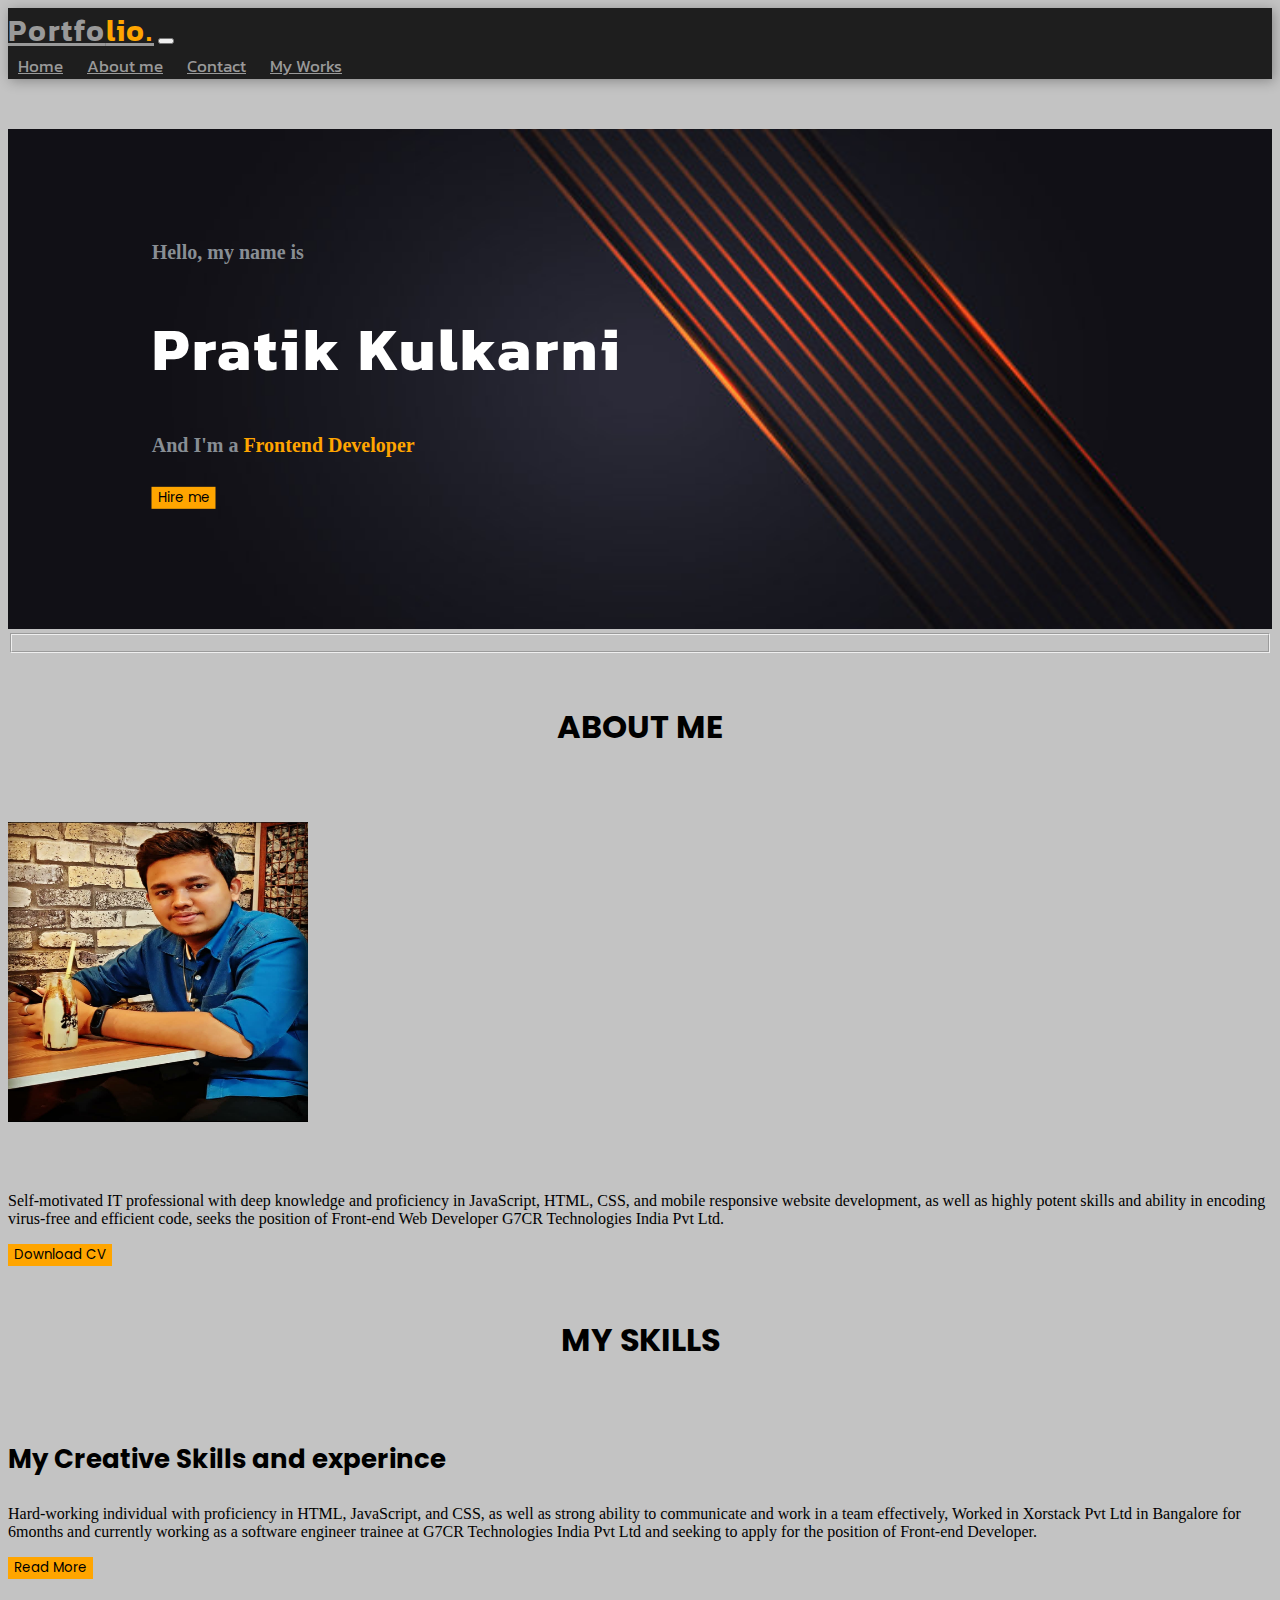
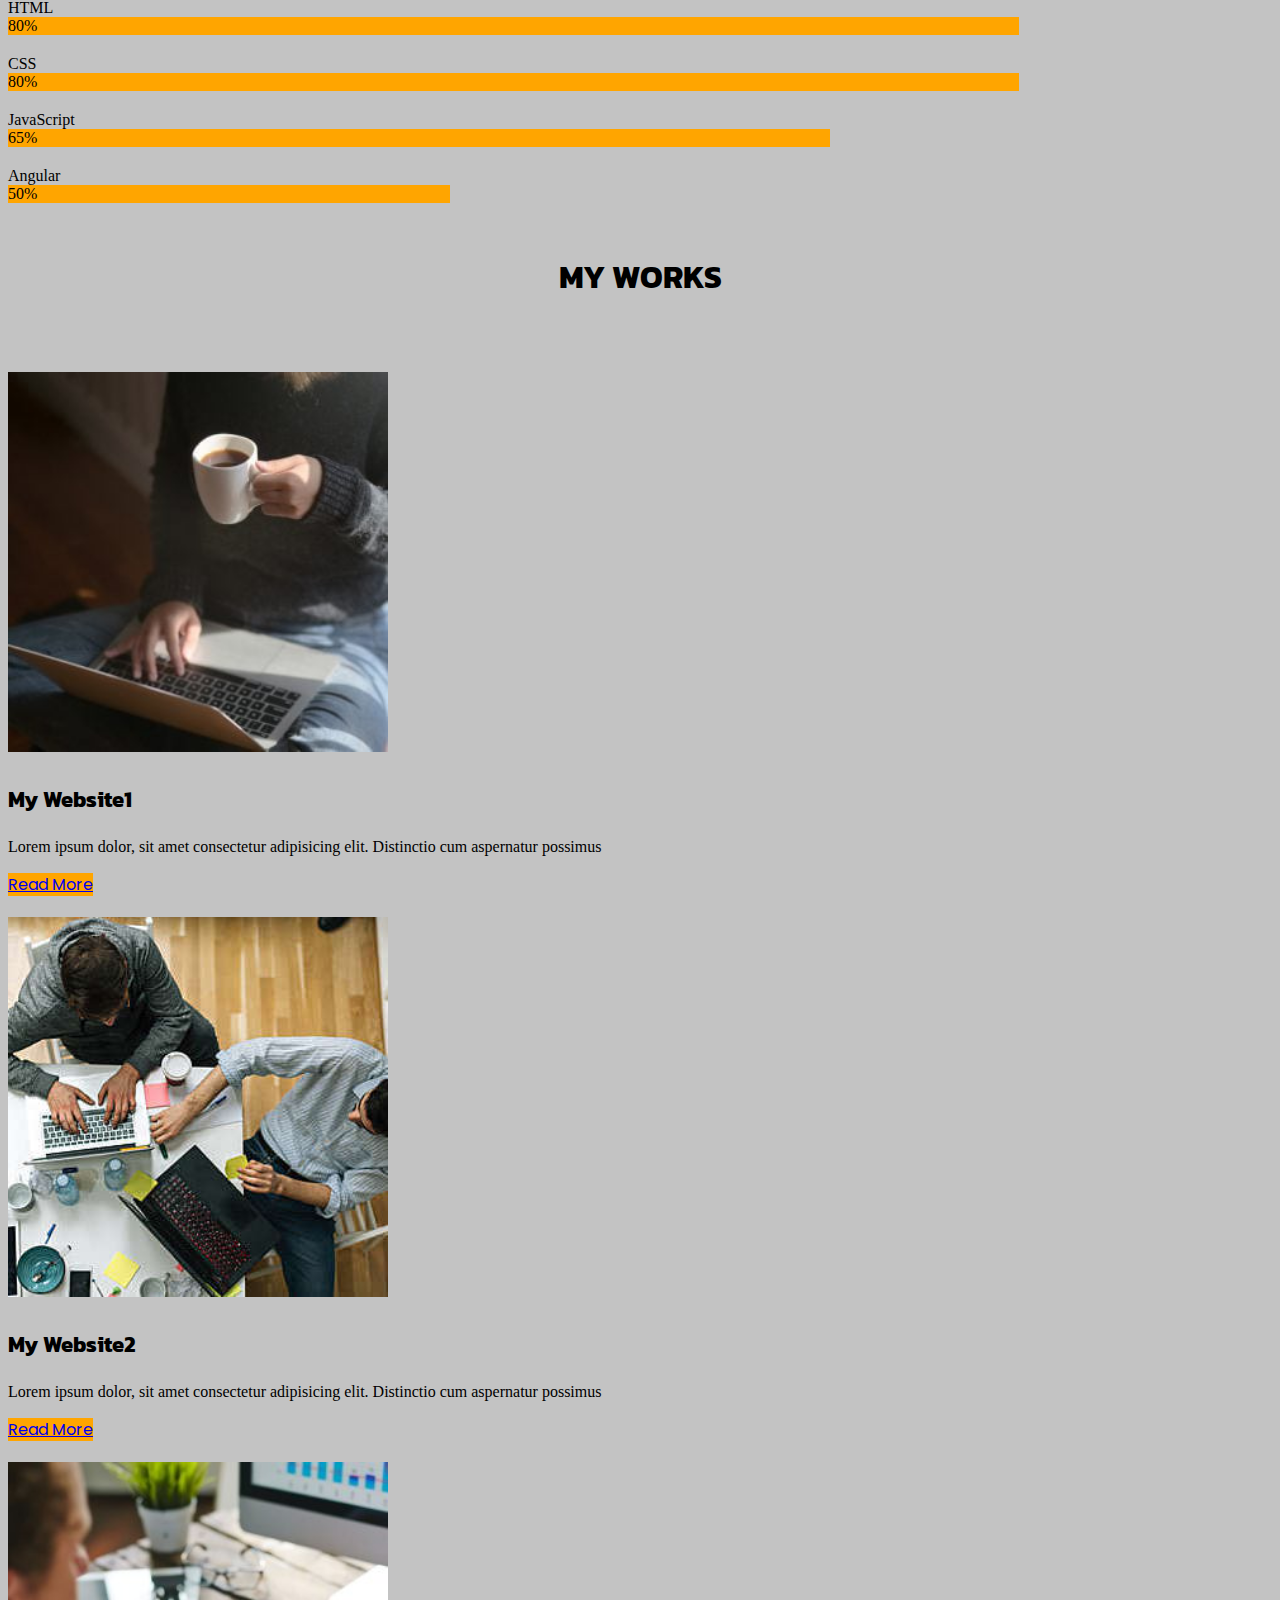
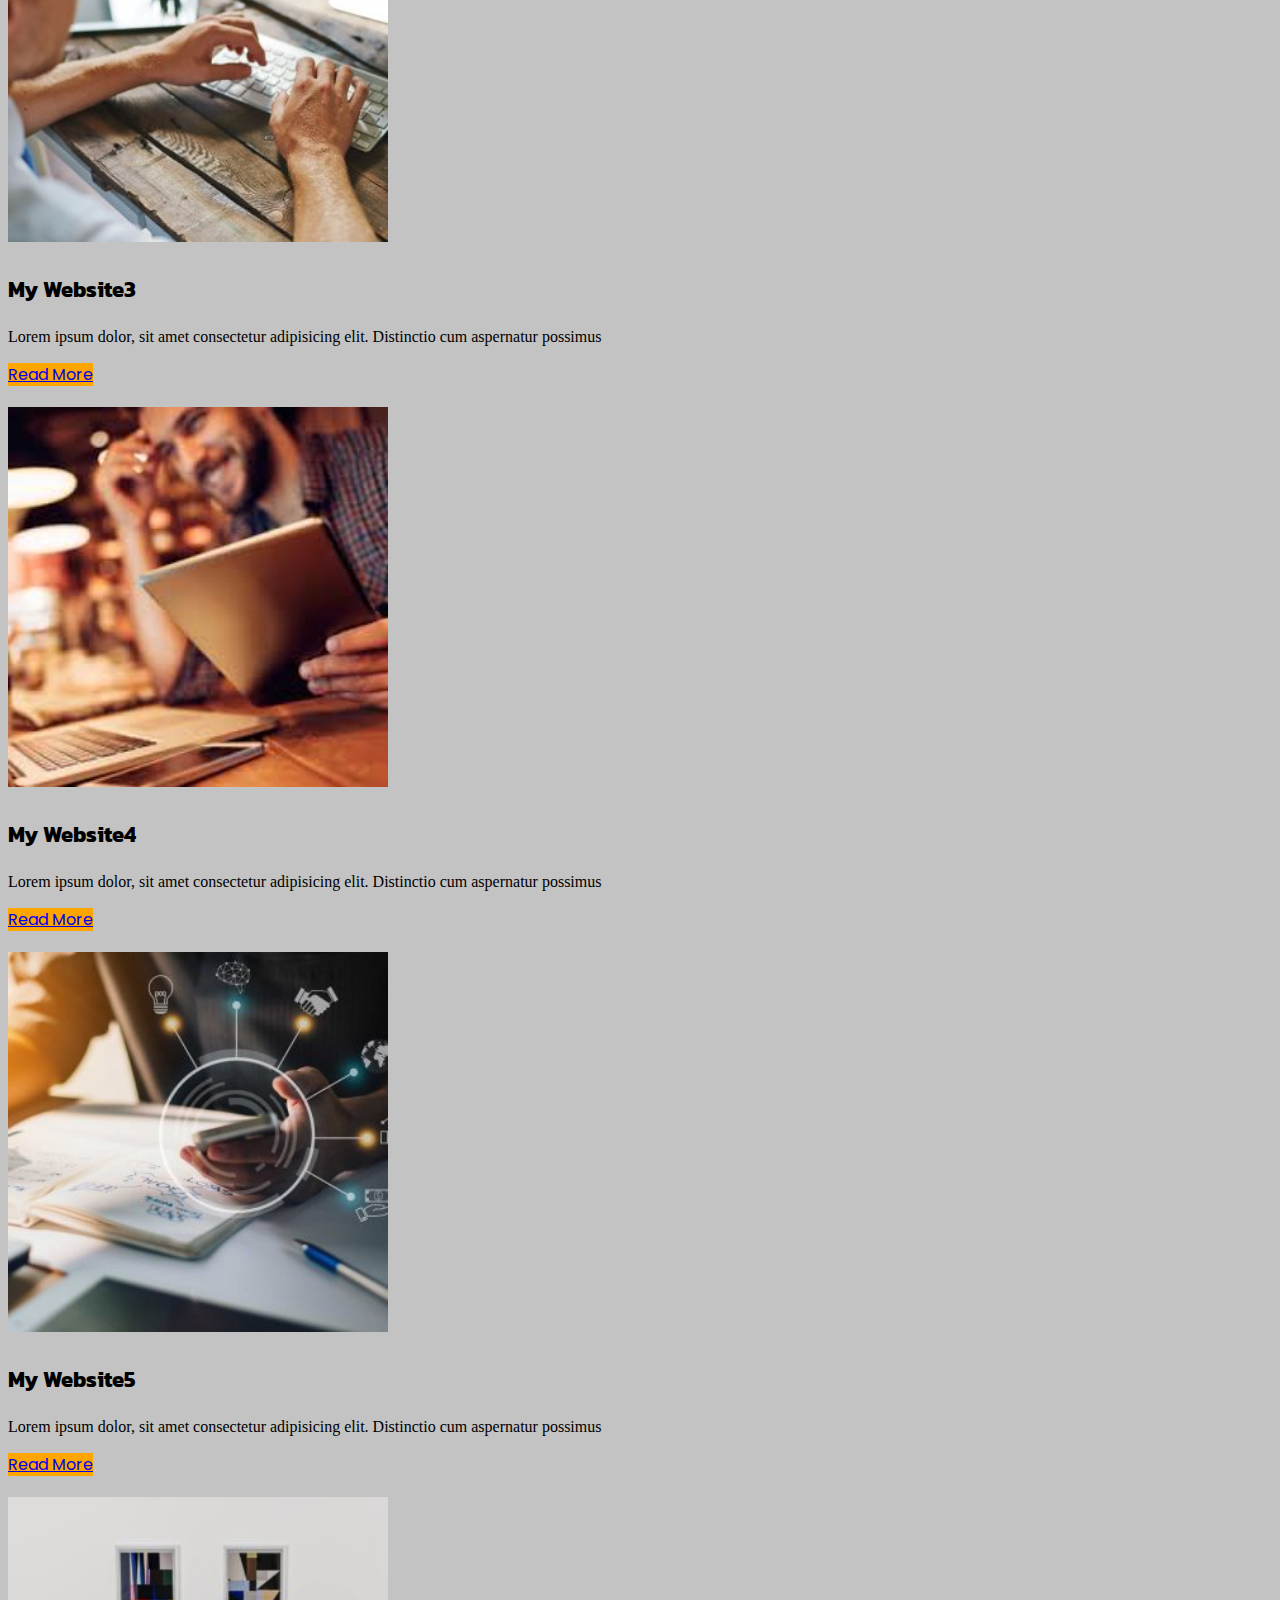
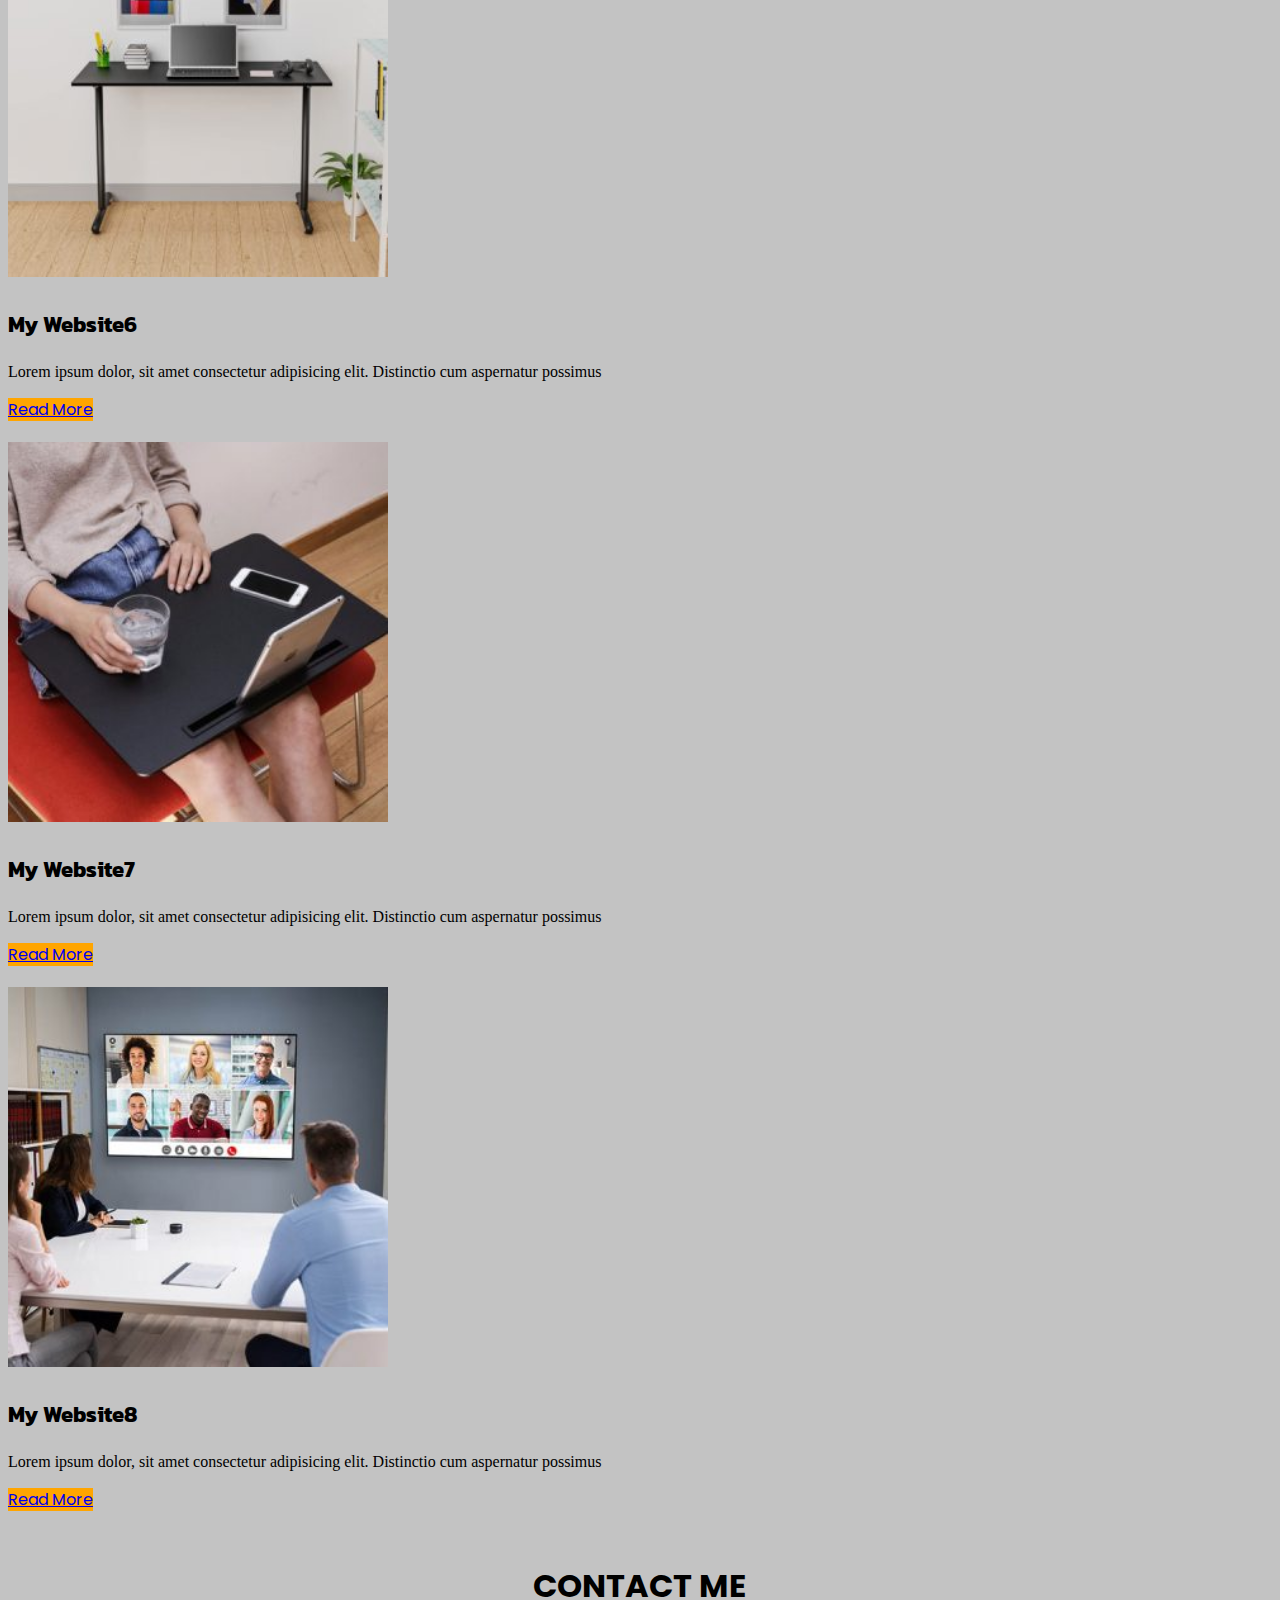
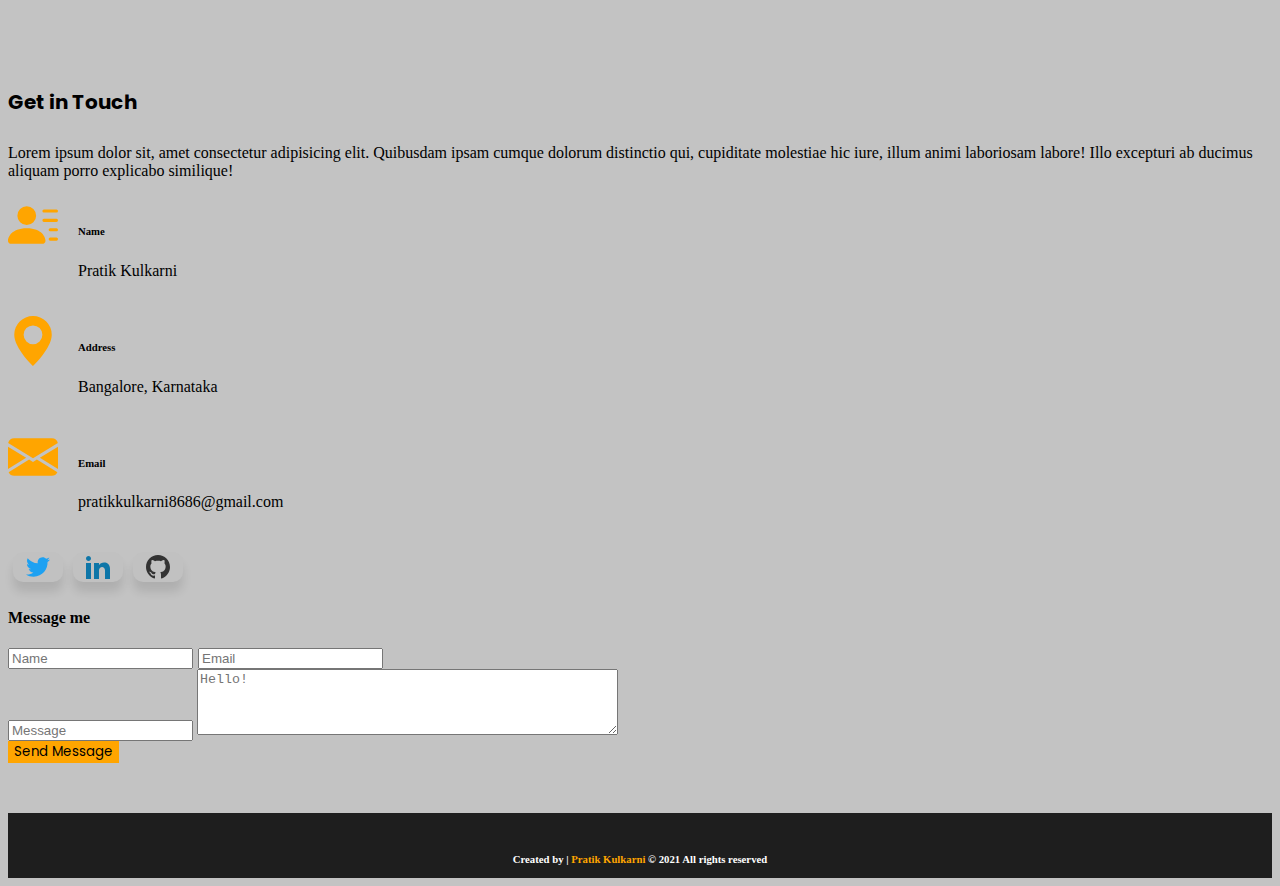
<file: index.html>
<!doctype html>
<html lang="en">
  <head>
    <!-- Required meta tags -->
    <meta charset="utf-8">
    <meta name="viewport" content="width=device-width, initial-scale=1">

    <!-- Bootstrap CSS -->
    <link href="https://cdn.jsdelivr.net/npm/bootstrap@5.0.2/dist/css/bootstrap.min.css" rel="stylesheet" integrity="sha384-EVSTQN3/azprG1Anm3QDgpJLIm9Nao0Yz1ztcQTwFspd3yD65VohhpuuCOmLASjC" crossorigin="anonymous">
    <link rel="stylesheet" type="text/css" href="styles.css">
    <link href="https://fonts.googleapis.com/css2?family=Titillium+Web:ital,wght@1,600&display=swap" rel="stylesheet">
    <link rel="preconnect" href="https://fonts.googleapis.com">
    <link rel="preconnect" href="https://fonts.gstatic.com" crossorigin>
    <link href="https://fonts.googleapis.com/css2?family=Kanit:wght@300&display=swap" rel="stylesheet">
    <link rel="preconnect" href="https://fonts.googleapis.com">
    <link rel="preconnect" href="https://fonts.gstatic.com" crossorigin>
    <link href="https://fonts.googleapis.com/css2?family=Kanit:wght@300&display=swap" rel="stylesheet">
    <link rel="preconnect" href="https://fonts.googleapis.com">
    <link rel="preconnect" href="https://fonts.gstatic.com" crossorigin>
    <link href="https://fonts.googleapis.com/css2?family=Raleway&display=swap" rel="stylesheet">
    <link rel="preconnect" href="https://fonts.googleapis.com">
    <link rel="preconnect" href="https://fonts.gstatic.com" crossorigin>
    <link href="https://fonts.googleapis.com/css2?family=Poppins&display=swap" rel="stylesheet">

    <title>My Portfolio</title>
  </head>
  <body>

    <!--Nav Bar-->
    <nav class="navbar fixed-top navbar-expand-lg navbar-light bg-light">
        <div class="container">
            <a class="navbar-brand" href="index.html">Portfo<span>lio.</span></a>
            <button class="navbar-toggler" type="button" data-bs-toggle="collapse" data-bs-target="#navbarNavAltMarkup" aria-controls="navbarNavAltMarkup" aria-expanded="false" aria-label="Toggle navigation">
                <span class="navbar-toggler-icon"></span>
            </button>
            <div class="collapse navbar-collapse" id="navbarNavAltMarkup">
                <div class="navbar-nav">
                    <a class="nav-link active" aria-current="page" href="#">Home</a>
                    <a class="nav-link" href="about.html">About me</a>
                    <a class="nav-link" href="contact.html">Contact</a>
                    <a class="nav-link" href="myworks.html">My Works</a>
                </div>
            </div>
        </div>
    </nav>
    <!--Nav Bar-->


    <!--Banner-->
    <div class="img-banner">
        <div class="banner">
            <img class="img-fluid" style="width: 100%; height: 500px;" src="images/banner.jpg" alt="banner">
            <fieldset>
                <div class="info">
                    <p>Hello, my name is</p>
                    <h1>Pratik Kulkarni</h1>
                    <p>And I'm a <span>Frontend Developer</span></p>
                    <div class="hire"><input class="btn btn-primary"type="button" value="Hire me"></div>
                </div>
            </fieldset>
        </div>
    </div>
    <!--Banner-->


    <!--About me-->

    <div class="container about-me">
        <h1 class="about">ABOUT ME</h1>
        <div class="row justify-content-center">
            <div class="col-lg-3 md-2 sm-12 abt-img">
                <img class="img-fluid" src="images/about.jpg" alt="">
            </div>
            <div class="col-lg-6 md-5 sm-12 align-items-center para">
                <p>
                    Self-motivated IT professional with deep knowledge and proficiency in JavaScript, HTML, CSS, and mobile responsive website development, as well as highly potent skills and ability in encoding virus-free and efficient code, seeks the position of Front-end Web Developer G7CR Technologies India Pvt Ltd.
                </p>
                <div class="download"><input class="btn btn-primary"type="button" value="Download CV"></div>
            </div>
        </div>
    </div>

    <!--About me-->


    <!--My Skills-->
    <div class="container about-me">
        <h1 class="about">MY SKILLS</h1>
        <div class="row justify-content-center">
            <div class="col-lg-6 md-6 sm-12 skills">
                <h3>My Creative Skills and experince</h3>
                <p>
                    Hard-working individual with proficiency in HTML, JavaScript, and CSS, as well as strong ability to communicate and work in a team effectively, Worked in Xorstack Pvt Ltd in Bangalore for 6months and currently working as a software engineer trainee at G7CR Technologies India Pvt Ltd and seeking to apply for the position of  Front-end Developer.
                </p>
                <div class="download"><input class="btn btn-primary"type="button" value="Read More"></div>
            </div>
            <div class="col-lg-6 md-6 sm-12 align-items-center power-bar">
                <p>HTML</p>
                <div class="progress">
                    <div class="progress-bar" role="progressbar" style="width: 80%" aria-valuenow="35" aria-valuemin="0" aria-valuemax="100">80%</div>
                </div>
                <p>CSS</p>
                <div class="progress">
                    <div class="progress-bar" role="progressbar" style="width: 80%" aria-valuenow="35" aria-valuemin="0" aria-valuemax="100">80%</div>
                </div>
                <p>JavaScript</p>
                <div class="progress">
                    <div class="progress-bar" role="progressbar" style="width: 65%" aria-valuenow="35" aria-valuemin="0" aria-valuemax="100">65%</div>
                </div>
                <p>Angular</p>
                <div class="progress">
                    <div class="progress-bar" role="progressbar" style="width: 35%" aria-valuenow="35" aria-valuemin="0" aria-valuemax="100">50%</div>
                </div>
            </div>
        </div>
    </div>
    <!--My Skills-->

    <!--My Works-->
    <section class="home-body-content">
        <div class="container">
            <div class="row">
                <div class="work-head"><h1>MY WORKS</h1></div>
                <div class="col-lg-3 col-md-3 my-works">
                    <div class="card">
                        <div class="card-body">
                            <img src="images/work1.jpg" class="img-fluid" alt="">
                            <h3 class="card-title">My Website1</h3>
                            <p class="card-text">Lorem ipsum dolor, sit amet consectetur adipisicing elit. Distinctio cum aspernatur possimus</p>
                            <a href="#" class="btn btn-primary">Read More</a>
                        </div>
                    </div>
                </div>
                <div class="col-lg-3 col-md-3 my-works">
                    <div class="card">
                        <div class="card-body">
                            <img src="images/work2.jpg" class="img-fluid" alt="">
                            <h3 class="card-title">My Website2</h3>
                            <p class="card-text">Lorem ipsum dolor, sit amet consectetur adipisicing elit. Distinctio cum aspernatur possimus</p>
                            <a href="#" class="btn btn-primary">Read More</a>
                        </div>
                    </div>
                </div>
                <div class="col-lg-3 col-md-3 my-works">
                    <div class="card">
                        <div class="card-body">
                            <img src="images/work3.jpg" class="img-fluid" alt="">
                            <h3 class="card-title">My Website3</h3>
                            <p class="card-text">Lorem ipsum dolor, sit amet consectetur adipisicing elit. Distinctio cum aspernatur possimus</p>
                            <a href="#" class="btn btn-primary">Read More</a>
                        </div>
                    </div>
                </div>
                <div class="col-lg-3 col-md-3 my-works">
                    <div class="card">
                        <div class="card-body">
                            <img src="images/work4.jpg" class="img-fluid" alt="">
                            <h3 class="card-title">My Website4</h3>
                            <p class="card-text">Lorem ipsum dolor, sit amet consectetur adipisicing elit. Distinctio cum aspernatur possimus</p>
                            <a href="#" class="btn btn-primary">Read More</a>
                        </div>
                    </div>
                </div>
                <div class="col-lg-3 col-md-3 my-works">
                    <div class="card">
                        <div class="card-body">
                            <img src="images/work5.jpg" class="img-fluid" alt="">
                            <h3 class="card-title">My Website5</h3>
                            <p class="card-text">Lorem ipsum dolor, sit amet consectetur adipisicing elit. Distinctio cum aspernatur possimus</p>
                            <a href="#" class="btn btn-primary">Read More</a>
                        </div>
                    </div>
                </div>
                <div class="col-lg-3 col-md-3 my-works">
                    <div class="card">
                        <div class="card-body">
                            <img src="images/work6.jpg" class="img-fluid" alt="">
                            <h3 class="card-title">My Website6</h3>
                            <p class="card-text">Lorem ipsum dolor, sit amet consectetur adipisicing elit. Distinctio cum aspernatur possimus</p>
                            <a href="#" class="btn btn-primary">Read More</a>
                        </div>
                    </div>
                </div>
                <div class="col-lg-3 col-md-3 my-works">
                    <div class="card">
                        <div class="card-body">
                            <img src="images/work7.jpg" class="img-fluid" alt="">
                            <h3 class="card-title">My Website7</h3>
                            <p class="card-text">Lorem ipsum dolor, sit amet consectetur adipisicing elit. Distinctio cum aspernatur possimus</p>
                            <a href="#" class="btn btn-primary">Read More</a>
                        </div>
                    </div>
                </div>
                <div class="col-lg-3 col-md-3 my-works">
                    <div class="card">
                        <div class="card-body">
                            <img src="images/work9.jpg" class="img-fluid" alt="">
                            <h3 class="card-title">My Website8</h3>
                            <p class="card-text">Lorem ipsum dolor, sit amet consectetur adipisicing elit. Distinctio cum aspernatur possimus</p>
                            <a href="#" class="btn btn-primary">Read More</a>
                        </div>
                    </div>
                </div>
            </div>
        </div>
    </section>
    <!--My Works-->

    <!--Contact me-->
    <div class="container about-me">
        <h1 class="about">CONTACT ME</h1>
        <div class="row justify-content-center">
            <div class="col-lg-6 md-6 sm-12 contact-me">
                <h4 class="contact-header">Get in Touch</h4>
                <p>
                    Lorem ipsum dolor sit, amet consectetur adipisicing elit. Quibusdam ipsam cumque dolorum distinctio qui, cupiditate molestiae hic iure, 
                    illum animi laboriosam labore! Illo excepturi ab ducimus aliquam porro explicabo similique!
                </p>
                <div class="cont">
                    <svg xmlns="http://www.w3.org/2000/svg" width="50" height="50" fill="currentColor" class="bi bi-person-lines-fill" viewBox="0 0 16 16">
                        <path d="M6 8a3 3 0 1 0 0-6 3 3 0 0 0 0 6zm-5 6s-1 0-1-1 1-4 6-4 6 3 6 4-1 1-1 1H1zM11 3.5a.5.5 0 0 1 .5-.5h4a.5.5 0 0 1 0 1h-4a.5.5 0 0 1-.5-.5zm.5 2.5a.5.5 0 0 0 0 1h4a.5.5 0 0 0 0-1h-4zm2 3a.5.5 0 0 0 0 1h2a.5.5 0 0 0 0-1h-2zm0 3a.5.5 0 0 0 0 1h2a.5.5 0 0 0 0-1h-2z"/>
                    </svg>
                    <div class="name">
                        <h6>Name</h6>
                        <p>Pratik Kulkarni</p>
                    </div>
                </div>
                <div class="cont">
                    <svg xmlns="http://www.w3.org/2000/svg" width="50" height="50" fill="currentColor" class="bi bi-geo-alt-fill" viewBox="0 0 16 16">
                        <path d="M8 16s6-5.686 6-10A6 6 0 0 0 2 6c0 4.314 6 10 6 10zm0-7a3 3 0 1 1 0-6 3 3 0 0 1 0 6z"/>
                    </svg>
                    <div class="name">
                        <h6>Address</h6>
                        <p>Bangalore, Karnataka</p>
                    </div>
                </div>
                <div class="cont">
                    <svg xmlns="http://www.w3.org/2000/svg" width="50" height="50" fill="currentColor" class="bi bi-envelope-fill" viewBox="0 0 16 16">
                        <path d="M.05 3.555A2 2 0 0 1 2 2h12a2 2 0 0 1 1.95 1.555L8 8.414.05 3.555zM0 4.697v7.104l5.803-3.558L0 4.697zM6.761 8.83l-6.57 4.027A2 2 0 0 0 2 14h12a2 2 0 0 0 1.808-1.144l-6.57-4.027L8 9.586l-1.239-.757zm3.436-.586L16 11.801V4.697l-5.803 3.546z"/>
                    </svg>
                    <div class="name">
                        <h6>Email</h6>
                        <a href="mailto:pratikkulkarni8686@gmail.com"><p>pratikkulkarni8686@gmail.com</p></a>
                    </div>
                </div>
                    <div class='social-links'>
                        <a href="https://twitter.com/?logout=1628583986901" target="_blank" rel="noopener noreferrer">
                            <div class='social-btn flex-center' id="twitter">
                                    <svg xmlns="http://www.w3.org/2000/svg" width="24" height="24" viewBox="0 0 24 24"><path d="M24 4.557c-.883.392-1.832.656-2.828.775 1.017-.609 1.798-1.574 2.165-2.724-.951.564-2.005.974-3.127 1.195-.897-.957-2.178-1.555-3.594-1.555-3.179 0-5.515 2.966-4.797 6.045-4.091-.205-7.719-2.165-10.148-5.144-1.29 2.213-.669 5.108 1.523 6.574-.806-.026-1.566-.247-2.229-.616-.054 2.281 1.581 4.415 3.949 4.89-.693.188-1.452.232-2.224.084.626 1.956 2.444 3.379 4.6 3.419-2.07 1.623-4.678 2.348-7.29 2.04 2.179 1.397 4.768 2.212 7.548 2.212 9.142 0 14.307-7.721 13.995-14.646.962-.695 1.797-1.562 2.457-2.549z"/></svg>
                                <span>@pratik8686</span>
                            </div>
                        </a>

                        <a href="https://www.linkedin.com/login" target="_blank" rel="noopener noreferrer">
                            <div class='social-btn flex-center' id="linkedin">
                                <svg xmlns="http://www.w3.org/2000/svg" width="24" height="24" viewBox="0 0 24 24"><path d="M4.98 3.5c0 1.381-1.11 2.5-2.48 2.5s-2.48-1.119-2.48-2.5c0-1.38 1.11-2.5 2.48-2.5s2.48 1.12 2.48 2.5zm.02 4.5h-5v16h5v-16zm7.982 0h-4.968v16h4.969v-8.399c0-4.67 6.029-5.052 6.029 0v8.399h4.988v-10.131c0-7.88-8.922-7.593-11.018-3.714v-2.155z"/></svg><span>in/pratik</span>
                            </div>
                        </a>

                        <a href="https://github.com/" target="_blank" rel="noopener noreferrer">
                            <div class='social-btn flex-center' id="github">
                                <svg xmlns="http://www.w3.org/2000/svg" width="24" height="24" viewBox="0 0 24 24"><path d="M12 0c-6.626 0-12 5.373-12 12 0 5.302 3.438 9.8 8.207 11.387.599.111.793-.261.793-.577v-2.234c-3.338.726-4.033-1.416-4.033-1.416-.546-1.387-1.333-1.756-1.333-1.756-1.089-.745.083-.729.083-.729 1.205.084 1.839 1.237 1.839 1.237 1.07 1.834 2.807 1.304 3.492.997.107-.775.418-1.305.762-1.604-2.665-.305-5.467-1.334-5.467-5.931 0-1.311.469-2.381 1.236-3.221-.124-.303-.535-1.524.117-3.176 0 0 1.008-.322 3.301 1.23.957-.266 1.983-.399 3.003-.404 1.02.005 2.047.138 3.006.404 2.291-1.552 3.297-1.23 3.297-1.23.653 1.653.242 2.874.118 3.176.77.84 1.235 1.911 1.235 3.221 0 4.609-2.807 5.624-5.479 5.921.43.372.823 1.102.823 2.222v3.293c0 .319.192.694.801.576 4.765-1.589 8.199-6.086 8.199-11.386 0-6.627-5.373-12-12-12z"/></svg><span>pratik8686</span>
                            </div>
                        </a>
                    </div>
            </div>
            <div class="col-lg-6 md-6 sm-12 align-items-center">
                <div class="get-in">
                    <h4>Message me</h4>
                </div>
                <div class="mb-3 ml-3 name-email">
                    <input class="form-control" type="text" placeholder="Name">
                    <input class="form-control ml" type="text" placeholder="Email">
                </div>
                <input class="form-control mb-3" type="text" placeholder="Message">
                <textarea class="form-control mb-3" rows="4" cols="50" placeholder="Hello!"></textarea>
                <div class="download"><input class="btn btn-primary btn-block"type="button" value="Send Message"></div>
            </div>
        </div>
    </div>
    <!--Contact me-->


    <!--Footer-->
    <div class="container-fluid foot">
        <div class="col-lg-12 md-12 sm-12 justify-content-center">
            <div class="copyright">
                <h6>Created by | <span>Pratik Kulkarni</span> &copy 2021 All rights reserved</h6>
            </div>
        </div>
    </div>
    <!--Footer-->
    

    <script src="https://cdn.jsdelivr.net/npm/bootstrap@5.0.2/dist/js/bootstrap.bundle.min.js" integrity="sha384-MrcW6ZMFYlzcLA8Nl+NtUVF0sA7MsXsP1UyJoMp4YLEuNSfAP+JcXn/tWtIaxVXM" crossorigin="anonymous"></script>
  </body>
</html>
</file>
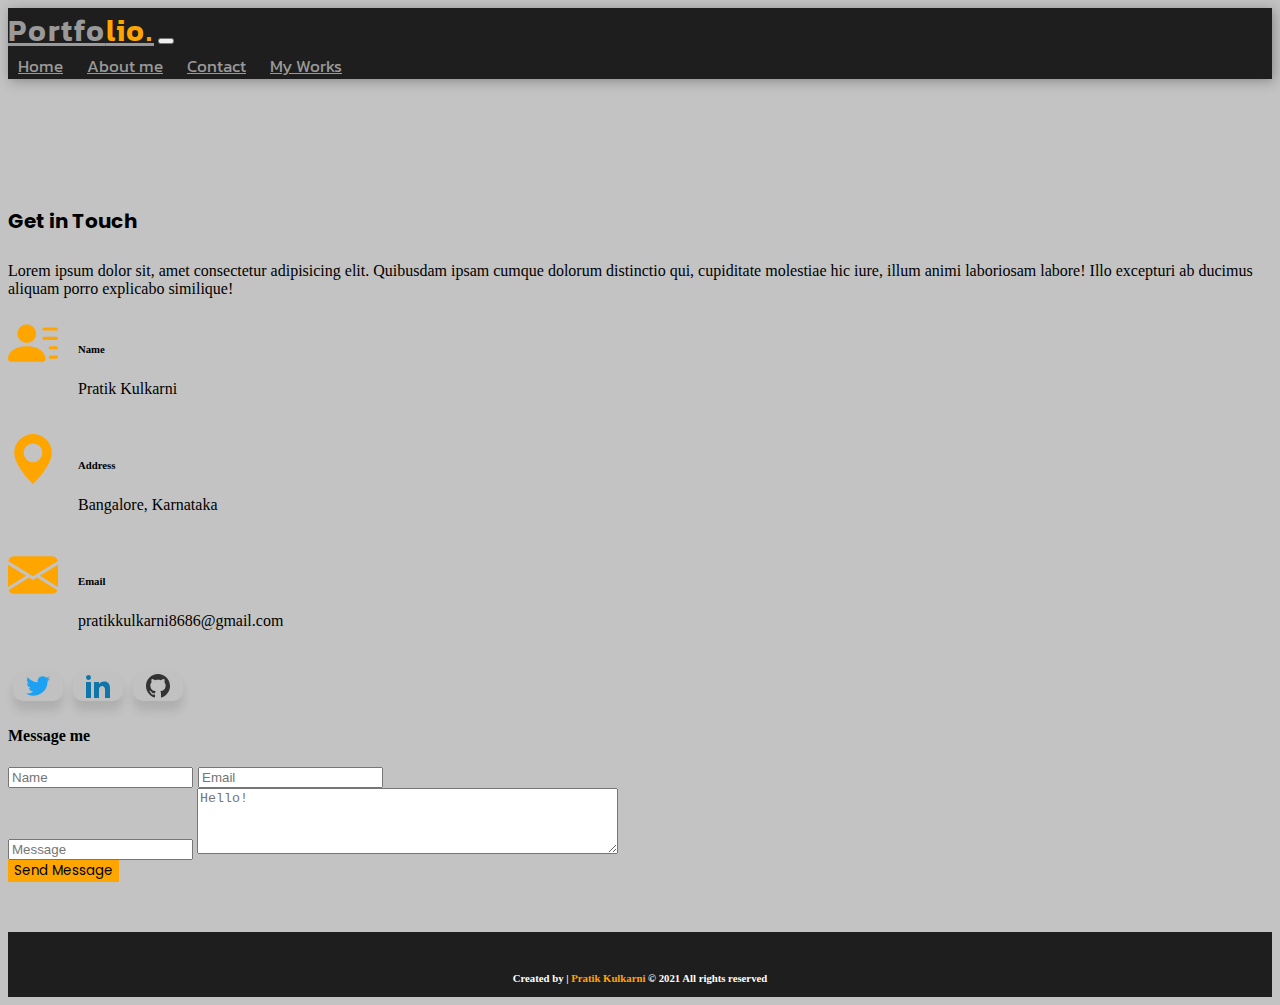
<file: contact.html>
<!doctype html>
<html lang="en">
  <head>
    <!-- Required meta tags -->
    <meta charset="utf-8">
    <meta name="viewport" content="width=device-width, initial-scale=1">

    <!-- Bootstrap CSS -->
    <link href="https://cdn.jsdelivr.net/npm/bootstrap@5.0.2/dist/css/bootstrap.min.css" rel="stylesheet" integrity="sha384-EVSTQN3/azprG1Anm3QDgpJLIm9Nao0Yz1ztcQTwFspd3yD65VohhpuuCOmLASjC" crossorigin="anonymous">
    <link rel="stylesheet" type="text/css" href="styles.css">
    <link href="https://fonts.googleapis.com/css2?family=Titillium+Web:ital,wght@1,600&display=swap" rel="stylesheet">
    <link rel="preconnect" href="https://fonts.googleapis.com">
    <link rel="preconnect" href="https://fonts.gstatic.com" crossorigin>
    <link href="https://fonts.googleapis.com/css2?family=Kanit:wght@300&display=swap" rel="stylesheet">
    <link rel="preconnect" href="https://fonts.googleapis.com">
    <link rel="preconnect" href="https://fonts.gstatic.com" crossorigin>
    <link href="https://fonts.googleapis.com/css2?family=Kanit:wght@300&display=swap" rel="stylesheet">
    <link rel="preconnect" href="https://fonts.googleapis.com">
    <link rel="preconnect" href="https://fonts.gstatic.com" crossorigin>
    <link href="https://fonts.googleapis.com/css2?family=Raleway&display=swap" rel="stylesheet">
    <link rel="preconnect" href="https://fonts.googleapis.com">
    <link rel="preconnect" href="https://fonts.gstatic.com" crossorigin>
    <link href="https://fonts.googleapis.com/css2?family=Poppins&display=swap" rel="stylesheet">

    <title>Hello, world!</title>
    <style>
        body{
            background-color: #c3c3c3;
        }
        .abt-img{
            width: 400px;
            margin: auto;
            padding-top: 100px;
        }
        .para p{
            color: #4b4b4b;
        }

        .about-me{
            padding-top: 50px;
        }
    </style>
  </head>
  <body>
    <!--Nav Bar-->
    <nav class="navbar fixed-top navbar-expand-lg navbar-light bg-light">
        <div class="container">
            <a class="navbar-brand" href="index.html">Portfo<span>lio.</span></a>
            <button class="navbar-toggler" type="button" data-bs-toggle="collapse" data-bs-target="#navbarNavAltMarkup" aria-controls="navbarNavAltMarkup" aria-expanded="false" aria-label="Toggle navigation">
                <span class="navbar-toggler-icon"></span>
            </button>
            <div class="collapse navbar-collapse" id="navbarNavAltMarkup">
                <div class="navbar-nav">
                    <a class="nav-link active" aria-current="page" href="index.html">Home</a>
                    <a class="nav-link" href="about.html">About me</a>
                    <a class="nav-link" href="#">Contact</a>
                    <a class="nav-link" href="myworks.html">My Works</a>
                    <!-- <div class='social-links'>
                        <a href="https://twitter.com/?logout=1628583986901" target="_blank" rel="noopener noreferrer">
                            <div class='social-btn flex-center' id="twitter">
                                    <svg xmlns="http://www.w3.org/2000/svg" width="24" height="24" viewBox="0 0 24 24"><path d="M24 4.557c-.883.392-1.832.656-2.828.775 1.017-.609 1.798-1.574 2.165-2.724-.951.564-2.005.974-3.127 1.195-.897-.957-2.178-1.555-3.594-1.555-3.179 0-5.515 2.966-4.797 6.045-4.091-.205-7.719-2.165-10.148-5.144-1.29 2.213-.669 5.108 1.523 6.574-.806-.026-1.566-.247-2.229-.616-.054 2.281 1.581 4.415 3.949 4.89-.693.188-1.452.232-2.224.084.626 1.956 2.444 3.379 4.6 3.419-2.07 1.623-4.678 2.348-7.29 2.04 2.179 1.397 4.768 2.212 7.548 2.212 9.142 0 14.307-7.721 13.995-14.646.962-.695 1.797-1.562 2.457-2.549z"/></svg>
                                <span>@pratik8686</span>
                            </div>
                        </a>

                        <a href="https://www.linkedin.com/login" target="_blank" rel="noopener noreferrer">
                            <div class='social-btn flex-center' id="linkedin">
                                <svg xmlns="http://www.w3.org/2000/svg" width="24" height="24" viewBox="0 0 24 24"><path d="M4.98 3.5c0 1.381-1.11 2.5-2.48 2.5s-2.48-1.119-2.48-2.5c0-1.38 1.11-2.5 2.48-2.5s2.48 1.12 2.48 2.5zm.02 4.5h-5v16h5v-16zm7.982 0h-4.968v16h4.969v-8.399c0-4.67 6.029-5.052 6.029 0v8.399h4.988v-10.131c0-7.88-8.922-7.593-11.018-3.714v-2.155z"/></svg><span>in/pratik</span>
                            </div>
                        </a>

                        <a href="https://github.com/" target="_blank" rel="noopener noreferrer">
                            <div class='social-btn flex-center' id="github">
                                <svg xmlns="http://www.w3.org/2000/svg" width="24" height="24" viewBox="0 0 24 24"><path d="M12 0c-6.626 0-12 5.373-12 12 0 5.302 3.438 9.8 8.207 11.387.599.111.793-.261.793-.577v-2.234c-3.338.726-4.033-1.416-4.033-1.416-.546-1.387-1.333-1.756-1.333-1.756-1.089-.745.083-.729.083-.729 1.205.084 1.839 1.237 1.839 1.237 1.07 1.834 2.807 1.304 3.492.997.107-.775.418-1.305.762-1.604-2.665-.305-5.467-1.334-5.467-5.931 0-1.311.469-2.381 1.236-3.221-.124-.303-.535-1.524.117-3.176 0 0 1.008-.322 3.301 1.23.957-.266 1.983-.399 3.003-.404 1.02.005 2.047.138 3.006.404 2.291-1.552 3.297-1.23 3.297-1.23.653 1.653.242 2.874.118 3.176.77.84 1.235 1.911 1.235 3.221 0 4.609-2.807 5.624-5.479 5.921.43.372.823 1.102.823 2.222v3.293c0 .319.192.694.801.576 4.765-1.589 8.199-6.086 8.199-11.386 0-6.627-5.373-12-12-12z"/></svg><span>pratik8686</span>
                            </div>
                        </a>

                    </div> -->
                </div>
            </div>
        </div>
    </nav>
    <!--Nav Bar-->


    <!--Contact me-->
    <div class="container about-me">
        <div class="row justify-content-center">
            <div class="col-lg-6 md-6 sm-12 contact-me">
                <h4 class="contact-header">Get in Touch</h4>
                <p>
                    Lorem ipsum dolor sit, amet consectetur adipisicing elit. Quibusdam ipsam cumque dolorum distinctio qui, cupiditate molestiae hic iure, 
                    illum animi laboriosam labore! Illo excepturi ab ducimus aliquam porro explicabo similique!
                </p>
                <div class="cont">
                    <svg xmlns="http://www.w3.org/2000/svg" width="50" height="50" fill="currentColor" class="bi bi-person-lines-fill" viewBox="0 0 16 16">
                        <path d="M6 8a3 3 0 1 0 0-6 3 3 0 0 0 0 6zm-5 6s-1 0-1-1 1-4 6-4 6 3 6 4-1 1-1 1H1zM11 3.5a.5.5 0 0 1 .5-.5h4a.5.5 0 0 1 0 1h-4a.5.5 0 0 1-.5-.5zm.5 2.5a.5.5 0 0 0 0 1h4a.5.5 0 0 0 0-1h-4zm2 3a.5.5 0 0 0 0 1h2a.5.5 0 0 0 0-1h-2zm0 3a.5.5 0 0 0 0 1h2a.5.5 0 0 0 0-1h-2z"/>
                    </svg>
                    <div class="name">
                        <h6>Name</h6>
                        <p>Pratik Kulkarni</p>
                    </div>
                </div>
                <div class="cont">
                    <svg xmlns="http://www.w3.org/2000/svg" width="50" height="50" fill="currentColor" class="bi bi-geo-alt-fill" viewBox="0 0 16 16">
                        <path d="M8 16s6-5.686 6-10A6 6 0 0 0 2 6c0 4.314 6 10 6 10zm0-7a3 3 0 1 1 0-6 3 3 0 0 1 0 6z"/>
                    </svg>
                    <div class="name">
                        <h6>Address</h6>
                        <p>Bangalore, Karnataka</p>
                    </div>
                </div>
                <div class="cont">
                    <svg xmlns="http://www.w3.org/2000/svg" width="50" height="50" fill="currentColor" class="bi bi-envelope-fill" viewBox="0 0 16 16">
                        <path d="M.05 3.555A2 2 0 0 1 2 2h12a2 2 0 0 1 1.95 1.555L8 8.414.05 3.555zM0 4.697v7.104l5.803-3.558L0 4.697zM6.761 8.83l-6.57 4.027A2 2 0 0 0 2 14h12a2 2 0 0 0 1.808-1.144l-6.57-4.027L8 9.586l-1.239-.757zm3.436-.586L16 11.801V4.697l-5.803 3.546z"/>
                    </svg>
                    <div class="name">
                        <h6>Email</h6>
                        <a href="mailto:pratikkulkarni8686@gmail.com"><p>pratikkulkarni8686@gmail.com</p></a>
                    </div>
                </div>
                    <div class='social-links'>
                        <a href="https://twitter.com/?logout=1628583986901" target="_blank" rel="noopener noreferrer">
                            <div class='social-btn flex-center' id="twitter">
                                    <svg xmlns="http://www.w3.org/2000/svg" width="24" height="24" viewBox="0 0 24 24"><path d="M24 4.557c-.883.392-1.832.656-2.828.775 1.017-.609 1.798-1.574 2.165-2.724-.951.564-2.005.974-3.127 1.195-.897-.957-2.178-1.555-3.594-1.555-3.179 0-5.515 2.966-4.797 6.045-4.091-.205-7.719-2.165-10.148-5.144-1.29 2.213-.669 5.108 1.523 6.574-.806-.026-1.566-.247-2.229-.616-.054 2.281 1.581 4.415 3.949 4.89-.693.188-1.452.232-2.224.084.626 1.956 2.444 3.379 4.6 3.419-2.07 1.623-4.678 2.348-7.29 2.04 2.179 1.397 4.768 2.212 7.548 2.212 9.142 0 14.307-7.721 13.995-14.646.962-.695 1.797-1.562 2.457-2.549z"/></svg>
                                <span>@pratik8686</span>
                            </div>
                        </a>

                        <a href="https://www.linkedin.com/login" target="_blank" rel="noopener noreferrer">
                            <div class='social-btn flex-center' id="linkedin">
                                <svg xmlns="http://www.w3.org/2000/svg" width="24" height="24" viewBox="0 0 24 24"><path d="M4.98 3.5c0 1.381-1.11 2.5-2.48 2.5s-2.48-1.119-2.48-2.5c0-1.38 1.11-2.5 2.48-2.5s2.48 1.12 2.48 2.5zm.02 4.5h-5v16h5v-16zm7.982 0h-4.968v16h4.969v-8.399c0-4.67 6.029-5.052 6.029 0v8.399h4.988v-10.131c0-7.88-8.922-7.593-11.018-3.714v-2.155z"/></svg><span>in/pratik</span>
                            </div>
                        </a>

                        <a href="https://github.com/" target="_blank" rel="noopener noreferrer">
                            <div class='social-btn flex-center' id="github">
                                <svg xmlns="http://www.w3.org/2000/svg" width="24" height="24" viewBox="0 0 24 24"><path d="M12 0c-6.626 0-12 5.373-12 12 0 5.302 3.438 9.8 8.207 11.387.599.111.793-.261.793-.577v-2.234c-3.338.726-4.033-1.416-4.033-1.416-.546-1.387-1.333-1.756-1.333-1.756-1.089-.745.083-.729.083-.729 1.205.084 1.839 1.237 1.839 1.237 1.07 1.834 2.807 1.304 3.492.997.107-.775.418-1.305.762-1.604-2.665-.305-5.467-1.334-5.467-5.931 0-1.311.469-2.381 1.236-3.221-.124-.303-.535-1.524.117-3.176 0 0 1.008-.322 3.301 1.23.957-.266 1.983-.399 3.003-.404 1.02.005 2.047.138 3.006.404 2.291-1.552 3.297-1.23 3.297-1.23.653 1.653.242 2.874.118 3.176.77.84 1.235 1.911 1.235 3.221 0 4.609-2.807 5.624-5.479 5.921.43.372.823 1.102.823 2.222v3.293c0 .319.192.694.801.576 4.765-1.589 8.199-6.086 8.199-11.386 0-6.627-5.373-12-12-12z"/></svg><span>pratik8686</span>
                            </div>
                        </a>
                    </div>
            </div>
            <div class="col-lg-6 md-6 sm-12 align-items-center">
                <div class="get-in">
                    <h4>Message me</h4>
                </div>
                <div class="mb-3 ml-3 name-email">
                    <input class="form-control" type="text" placeholder="Name">
                    <input class="form-control ml" type="text" placeholder="Email">
                </div>
                <input class="form-control mb-3" type="text" placeholder="Message">
                <textarea class="form-control mb-3" rows="4" cols="50" placeholder="Hello!"></textarea>
                <div class="download"><input class="btn btn-primary btn-block"type="button" value="Send Message"></div>
            </div>
        </div>
    </div>
    <!--Contact me-->

    <!--Footer-->
    <div class="container-fluid foot">
        <div class="col-lg-12 md-12 sm-12 justify-content-center">
            <div class="copyright">
                <h6>Created by | <span>Pratik Kulkarni</span> &copy 2021 All rights reserved</h6>
            </div>
        </div>
    </div>

    <!--Footer-->

    <!-- Optional JavaScript; choose one of the two! -->

    <!-- Option 1: Bootstrap Bundle with Popper -->
    <script src="https://cdn.jsdelivr.net/npm/bootstrap@5.0.2/dist/js/bootstrap.bundle.min.js" integrity="sha384-MrcW6ZMFYlzcLA8Nl+NtUVF0sA7MsXsP1UyJoMp4YLEuNSfAP+JcXn/tWtIaxVXM" crossorigin="anonymous"></script>

    <!-- Option 2: Separate Popper and Bootstrap JS -->
    <!--
    <script src="https://cdn.jsdelivr.net/npm/@popperjs/core@2.9.2/dist/umd/popper.min.js" integrity="sha384-IQsoLXl5PILFhosVNubq5LC7Qb9DXgDA9i+tQ8Zj3iwWAwPtgFTxbJ8NT4GN1R8p" crossorigin="anonymous"></script>
    <script src="https://cdn.jsdelivr.net/npm/bootstrap@5.0.2/dist/js/bootstrap.min.js" integrity="sha384-cVKIPhGWiC2Al4u+LWgxfKTRIcfu0JTxR+EQDz/bgldoEyl4H0zUF0QKbrJ0EcQF" crossorigin="anonymous"></script>
    -->
  </body>
</html>
</file>
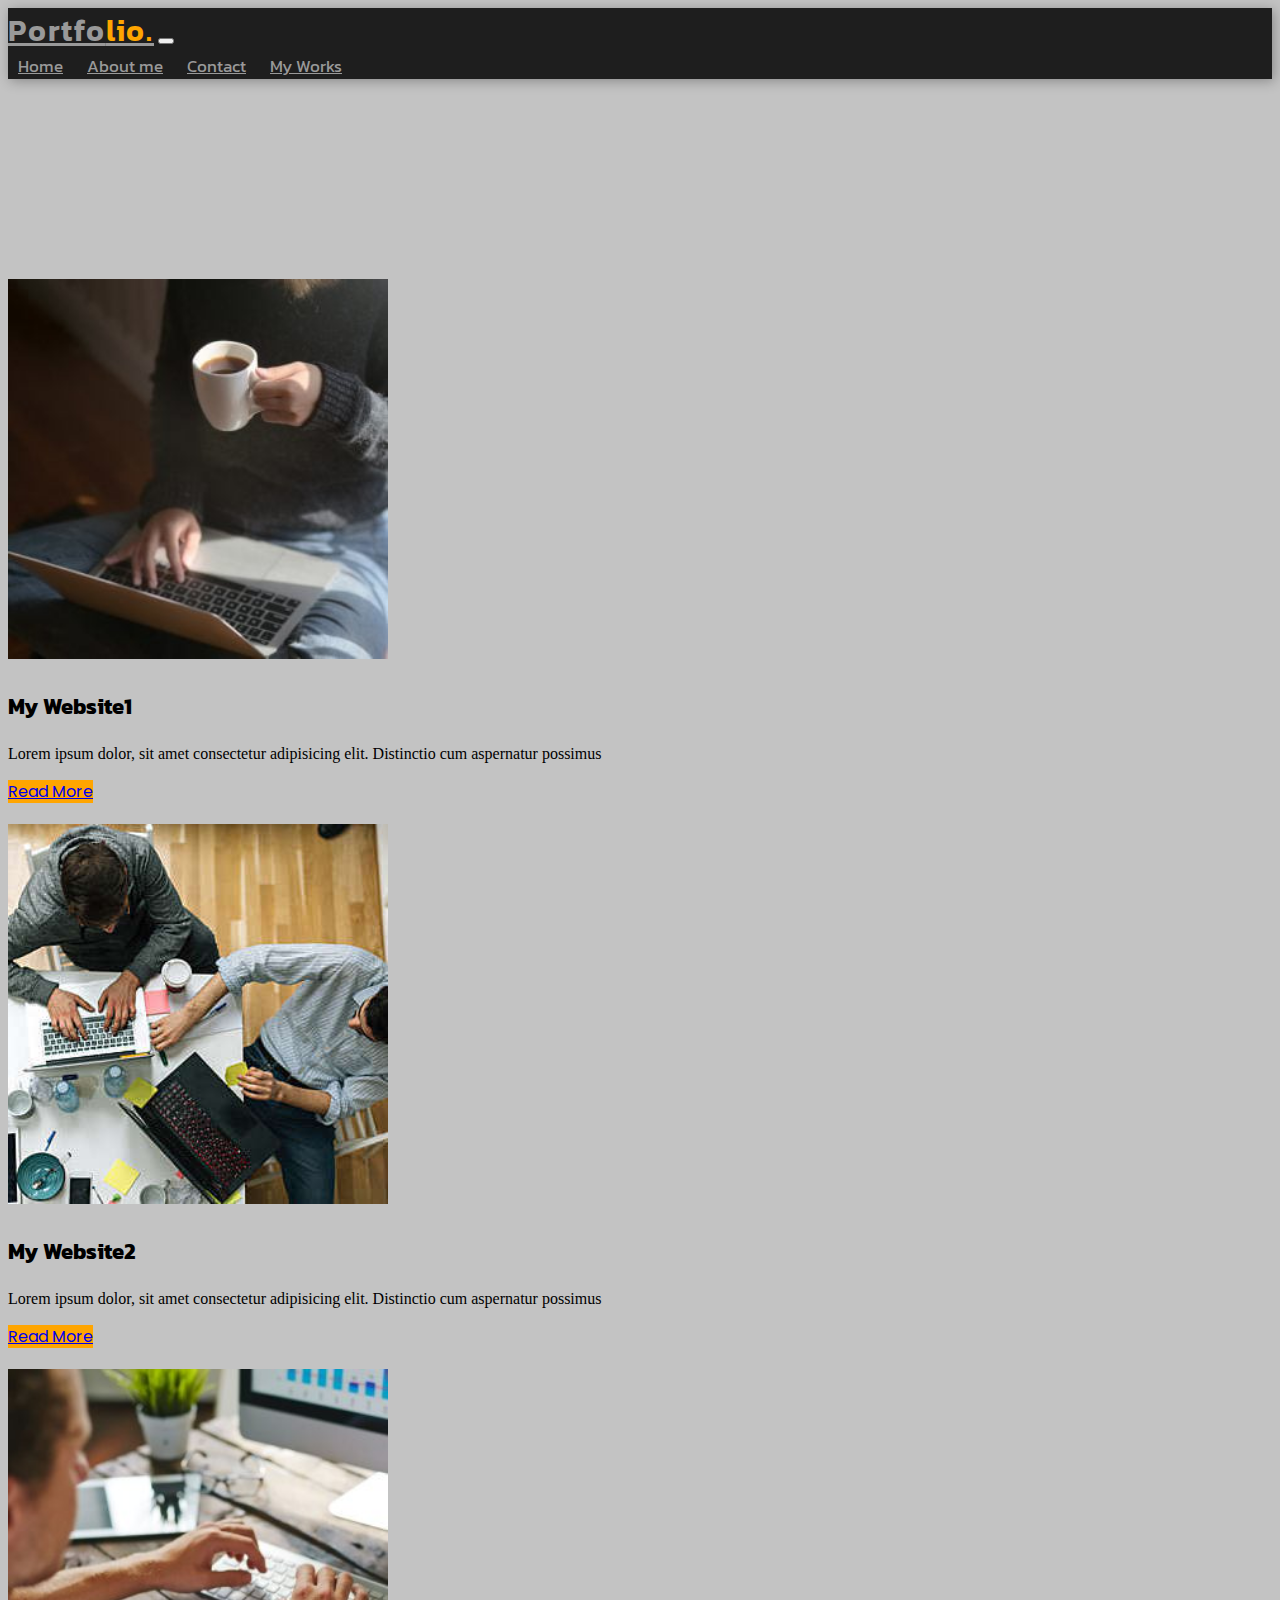
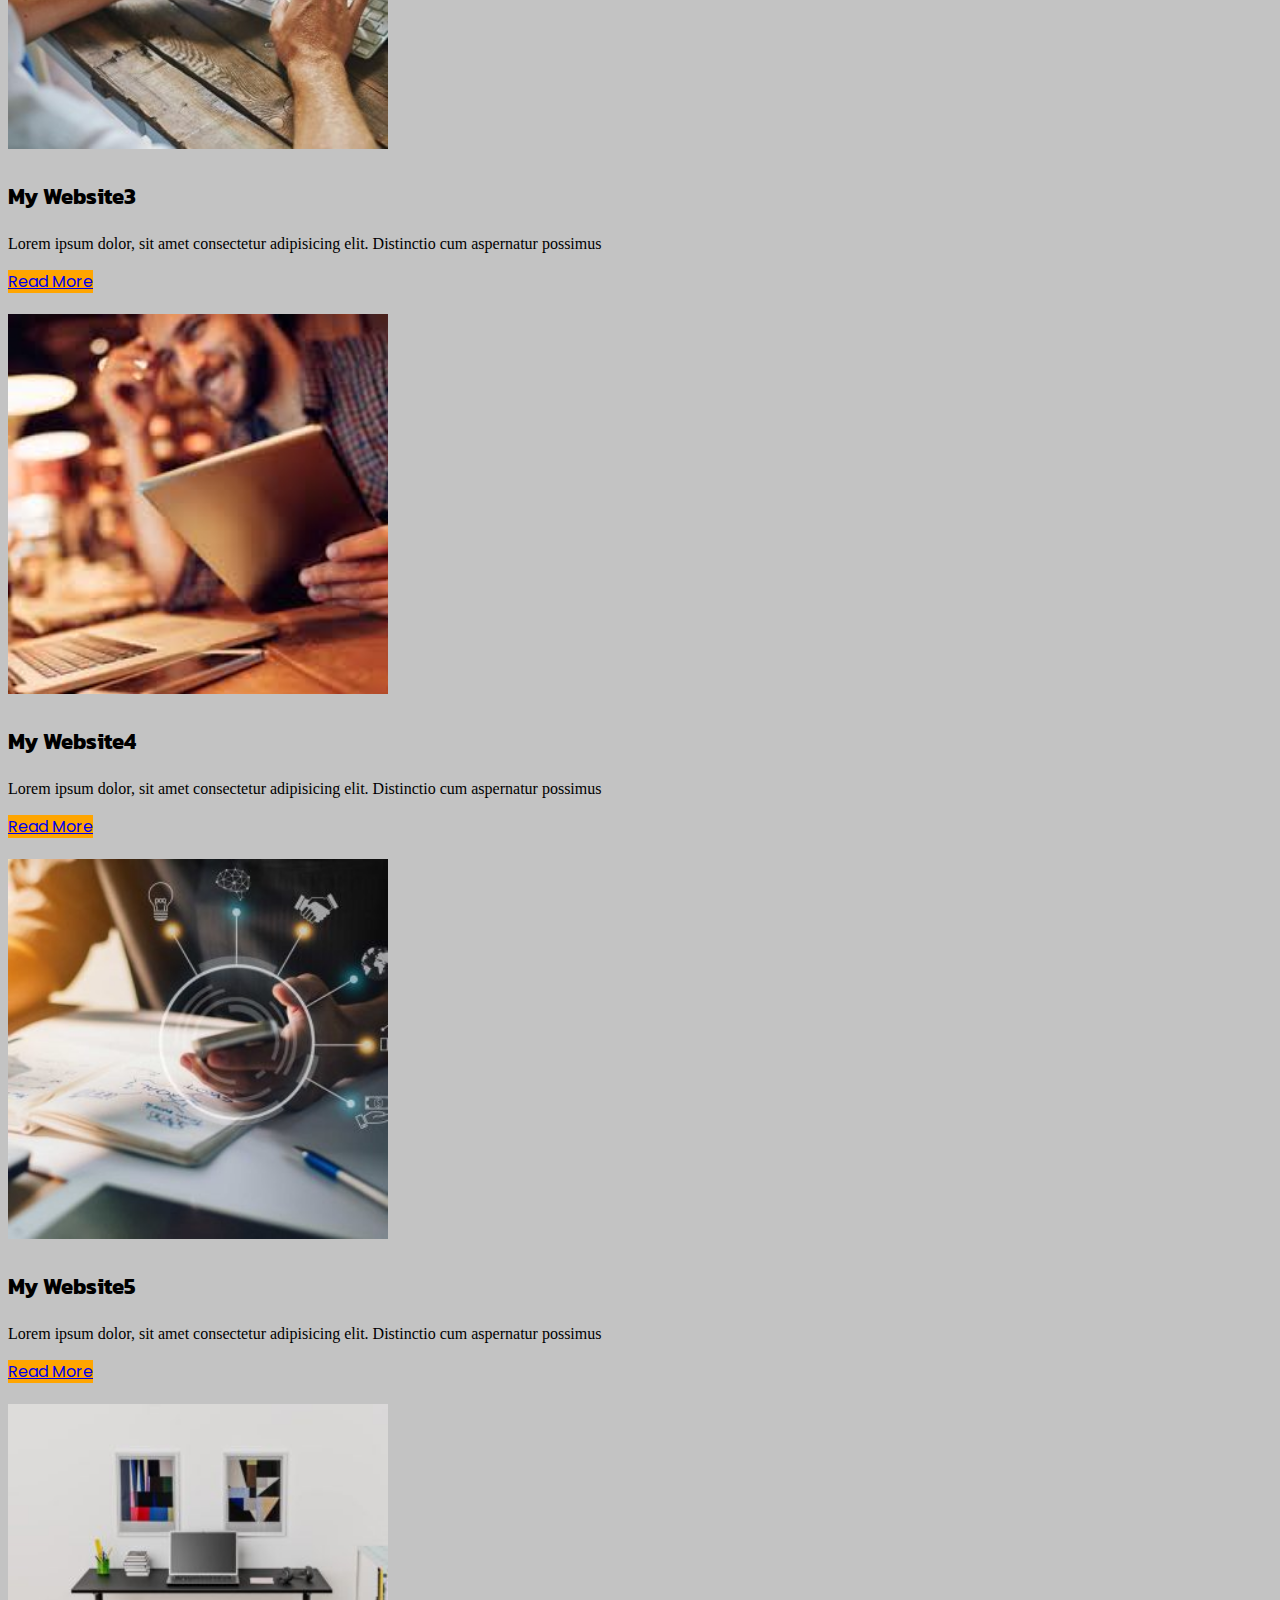
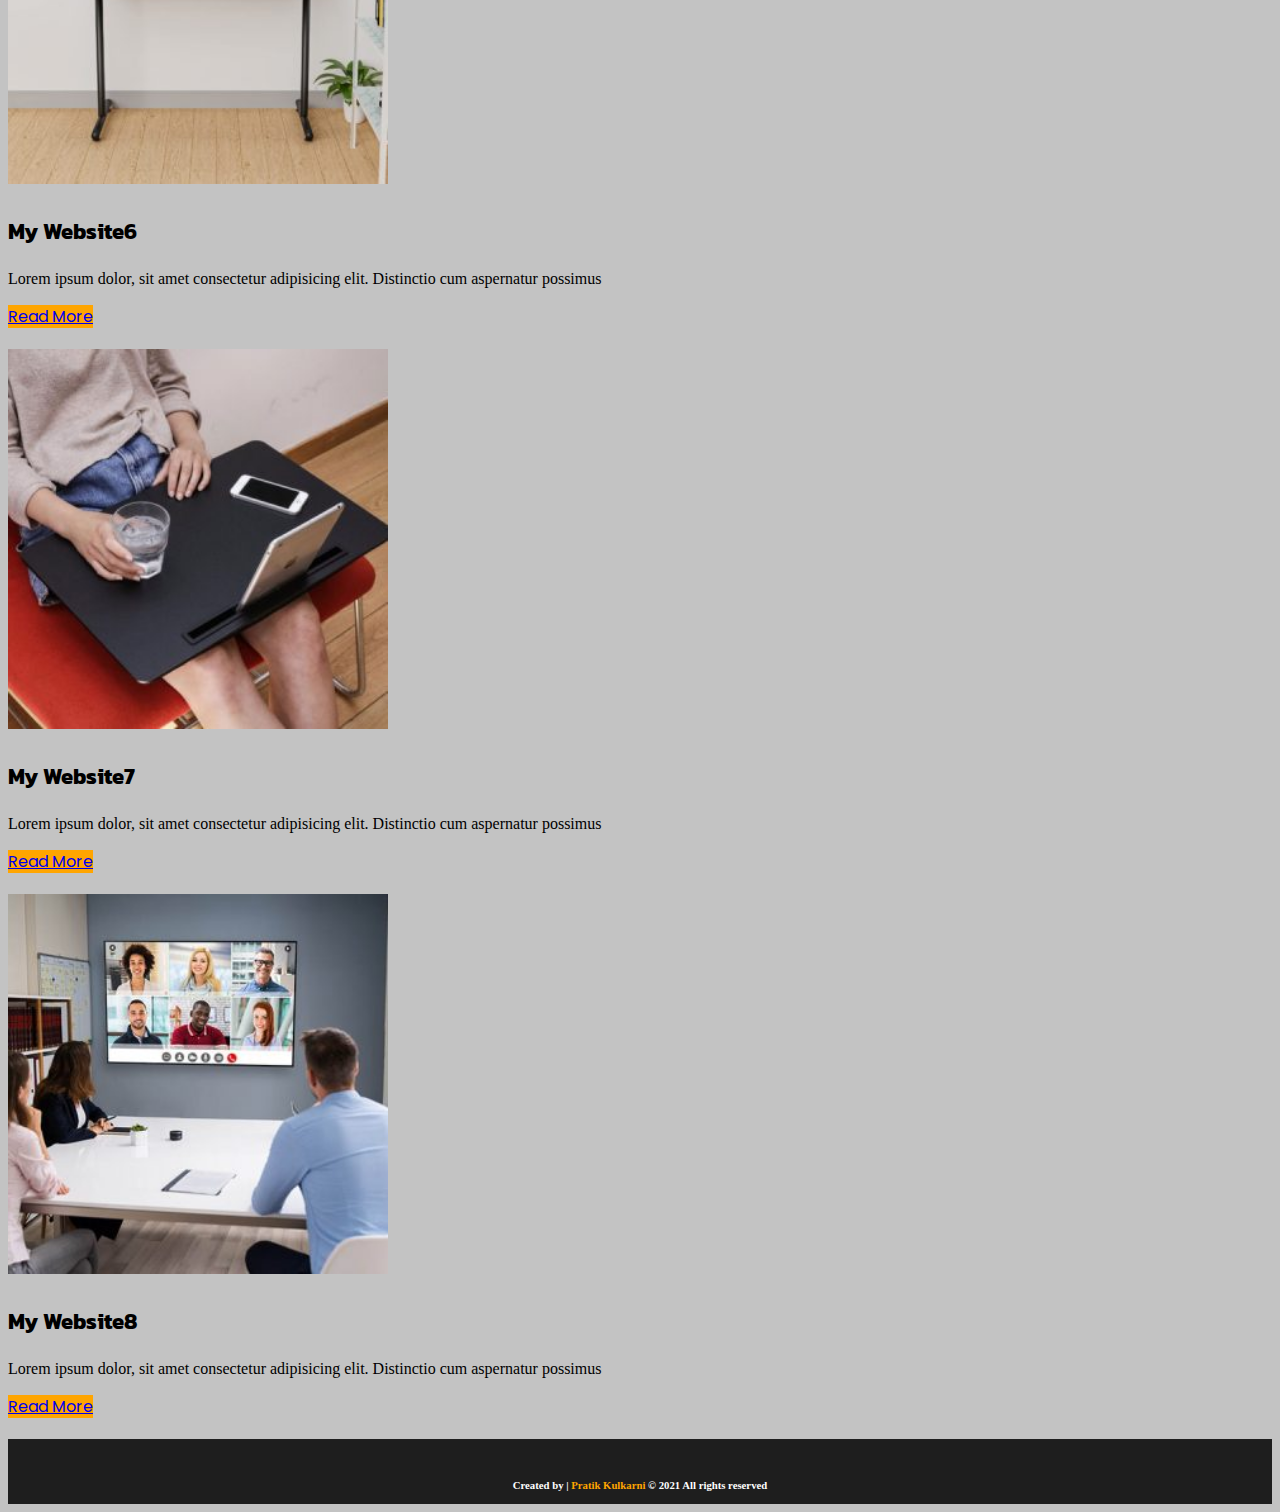
<file: myworks.html>
<!doctype html>
<html lang="en">
  <head>
    <!-- Required meta tags -->
    <meta charset="utf-8">
    <meta name="viewport" content="width=device-width, initial-scale=1">

    <!-- Bootstrap CSS -->
    <link href="https://cdn.jsdelivr.net/npm/bootstrap@5.0.2/dist/css/bootstrap.min.css" rel="stylesheet" integrity="sha384-EVSTQN3/azprG1Anm3QDgpJLIm9Nao0Yz1ztcQTwFspd3yD65VohhpuuCOmLASjC" crossorigin="anonymous">
    <link rel="stylesheet" type="text/css" href="styles.css">
    <link href="https://fonts.googleapis.com/css2?family=Titillium+Web:ital,wght@1,600&display=swap" rel="stylesheet">
    <link rel="preconnect" href="https://fonts.googleapis.com">
    <link rel="preconnect" href="https://fonts.gstatic.com" crossorigin>
    <link href="https://fonts.googleapis.com/css2?family=Kanit:wght@300&display=swap" rel="stylesheet">
    <link rel="preconnect" href="https://fonts.googleapis.com">
    <link rel="preconnect" href="https://fonts.gstatic.com" crossorigin>
    <link href="https://fonts.googleapis.com/css2?family=Kanit:wght@300&display=swap" rel="stylesheet">
    <link rel="preconnect" href="https://fonts.googleapis.com">
    <link rel="preconnect" href="https://fonts.gstatic.com" crossorigin>
    <link href="https://fonts.googleapis.com/css2?family=Raleway&display=swap" rel="stylesheet">
    <link rel="preconnect" href="https://fonts.googleapis.com">
    <link rel="preconnect" href="https://fonts.gstatic.com" crossorigin>
    <link href="https://fonts.googleapis.com/css2?family=Poppins&display=swap" rel="stylesheet">

    <title>My Works</title>

    <style>
        .home-body-content{
            padding-top: 200px;
        }
    </style>

  </head>
  <body>
    <!--Nav Bar-->
    <nav class="navbar fixed-top navbar-expand-lg navbar-light bg-light">
        <div class="container">
            <a class="navbar-brand" href="index.html">Portfo<span>lio.</span></a>
            <button class="navbar-toggler" type="button" data-bs-toggle="collapse" data-bs-target="#navbarNavAltMarkup" aria-controls="navbarNavAltMarkup" aria-expanded="false" aria-label="Toggle navigation">
                <span class="navbar-toggler-icon"></span>
            </button>
            <div class="collapse navbar-collapse" id="navbarNavAltMarkup">
                <div class="navbar-nav">
                    <a class="nav-link active" aria-current="page" href="index.html">Home</a>
                    <a class="nav-link" href="about.html">About me</a>
                    <a class="nav-link" href="contact.html">Contact</a>
                    <a class="nav-link" href="myworks.html">My Works</a>
                </div>
            </div>
        </div>
    </nav>
    <!--Nav Bar-->


    <!--My Works-->
    <section class="home-body-content">
        <div class="container">
            <div class="row">
                <div class="col-lg-3 col-md-3 my-works">
                    <div class="card">
                        <div class="card-body">
                            <img src="images/work1.jpg" class="img-fluid" alt="">
                            <h3 class="card-title">My Website1</h3>
                            <p class="card-text">Lorem ipsum dolor, sit amet consectetur adipisicing elit. Distinctio cum aspernatur possimus</p>
                            <a href="#" class="btn btn-primary">Read More</a>
                        </div>
                    </div>
                </div>
                <div class="col-lg-3 col-md-3 my-works">
                    <div class="card">
                        <div class="card-body">
                            <img src="images/work2.jpg" class="img-fluid" alt="">
                            <h3 class="card-title">My Website2</h3>
                            <p class="card-text">Lorem ipsum dolor, sit amet consectetur adipisicing elit. Distinctio cum aspernatur possimus</p>
                            <a href="#" class="btn btn-primary">Read More</a>
                        </div>
                    </div>
                </div>
                <div class="col-lg-3 col-md-3 my-works">
                    <div class="card">
                        <div class="card-body">
                            <img src="images/work3.jpg" class="img-fluid" alt="">
                            <h3 class="card-title">My Website3</h3>
                            <p class="card-text">Lorem ipsum dolor, sit amet consectetur adipisicing elit. Distinctio cum aspernatur possimus</p>
                            <a href="#" class="btn btn-primary">Read More</a>
                        </div>
                    </div>
                </div>
                <div class="col-lg-3 col-md-3 my-works">
                    <div class="card">
                        <div class="card-body">
                            <img src="images/work4.jpg" class="img-fluid" alt="">
                            <h3 class="card-title">My Website4</h3>
                            <p class="card-text">Lorem ipsum dolor, sit amet consectetur adipisicing elit. Distinctio cum aspernatur possimus</p>
                            <a href="#" class="btn btn-primary">Read More</a>
                        </div>
                    </div>
                </div>
                <div class="col-lg-3 col-md-3 my-works">
                    <div class="card">
                        <div class="card-body">
                            <img src="images/work5.jpg" class="img-fluid" alt="">
                            <h3 class="card-title">My Website5</h3>
                            <p class="card-text">Lorem ipsum dolor, sit amet consectetur adipisicing elit. Distinctio cum aspernatur possimus</p>
                            <a href="#" class="btn btn-primary">Read More</a>
                        </div>
                    </div>
                </div>
                <div class="col-lg-3 col-md-3 my-works">
                    <div class="card">
                        <div class="card-body">
                            <img src="images/work6.jpg" class="img-fluid" alt="">
                            <h3 class="card-title">My Website6</h3>
                            <p class="card-text">Lorem ipsum dolor, sit amet consectetur adipisicing elit. Distinctio cum aspernatur possimus</p>
                            <a href="#" class="btn btn-primary">Read More</a>
                        </div>
                    </div>
                </div>
                <div class="col-lg-3 col-md-3 my-works">
                    <div class="card">
                        <div class="card-body">
                            <img src="images/work7.jpg" class="img-fluid" alt="">
                            <h3 class="card-title">My Website7</h3>
                            <p class="card-text">Lorem ipsum dolor, sit amet consectetur adipisicing elit. Distinctio cum aspernatur possimus</p>
                            <a href="#" class="btn btn-primary">Read More</a>
                        </div>
                    </div>
                </div>
                <div class="col-lg-3 col-md-3 my-works">
                    <div class="card">
                        <div class="card-body">
                            <img src="images/work9.jpg" class="img-fluid" alt="">
                            <h3 class="card-title">My Website8</h3>
                            <p class="card-text">Lorem ipsum dolor, sit amet consectetur adipisicing elit. Distinctio cum aspernatur possimus</p>
                            <a href="#" class="btn btn-primary">Read More</a>
                        </div>
                    </div>
                </div>
            </div>
        </div>
    </section>
    <!--My Works-->

    <!--Footer-->
    <div class="container-fluid foot">
        <div class="col-lg-12 md-12 sm-12 justify-content-center">
            <div class="copyright">
                <h6>Created by | <span>Pratik Kulkarni</span> &copy 2021 All rights reserved</h6>
            </div>
        </div>
    </div>

    <!--Footer-->

    <!-- Optional JavaScript; choose one of the two! -->

    <!-- Option 1: Bootstrap Bundle with Popper -->
    <script src="https://cdn.jsdelivr.net/npm/bootstrap@5.0.2/dist/js/bootstrap.bundle.min.js" integrity="sha384-MrcW6ZMFYlzcLA8Nl+NtUVF0sA7MsXsP1UyJoMp4YLEuNSfAP+JcXn/tWtIaxVXM" crossorigin="anonymous"></script>

    <!-- Option 2: Separate Popper and Bootstrap JS -->
    <!--
    <script src="https://cdn.jsdelivr.net/npm/@popperjs/core@2.9.2/dist/umd/popper.min.js" integrity="sha384-IQsoLXl5PILFhosVNubq5LC7Qb9DXgDA9i+tQ8Zj3iwWAwPtgFTxbJ8NT4GN1R8p" crossorigin="anonymous"></script>
    <script src="https://cdn.jsdelivr.net/npm/bootstrap@5.0.2/dist/js/bootstrap.min.js" integrity="sha384-cVKIPhGWiC2Al4u+LWgxfKTRIcfu0JTxR+EQDz/bgldoEyl4H0zUF0QKbrJ0EcQF" crossorigin="anonymous"></script>
    -->
  </body>
</html>
</file>
<file: styles.css>
body{
    overflow-x: hidden;
    background-color: #c3c3c3;
}


/*************
Nav Bar styling
**************/

nav.navbar{
    box-shadow: 2px 2px 12px rgb(0 0 0 / 30%);
}

.navbar-brand{
    font-size: 30px;
    font-weight: 600;
    color: #999999 !important;
    font-family: 'Kanit', sans-serif;
    letter-spacing: 1.8px;
}

.navbar-brand span{
    color: orange;
}

.nav-link{
    color: #999999 !important;
    margin-left: 10px;
    margin-right: 10px;
    font-family: 'Kanit', sans-serif;
    font-size: 17px;
}

.navbar-nav .nav-link:hover{
    text-decoration: underline;
    color: orange !important;
    transition: .9s !important;
}

.navbar-collapse{
    flex-grow: 0 !important;
}

.bg-light{
    background-color: #1e1e1e !important;
}

/**************
Banner Styling
**************/

.img-banner{
    padding-top: 50px;
}
.banner{
    position: relative;
}

.info{
    position: absolute;
    top: 45%;
    left: 30%;
    transform: translate(-50%, -50%);
}

@media  (max-width: 990px) {
    .info{left: 36%;}
}

@media  (max-width: 325px) {
    .info{left: 40%;}
}

@media  (max-width: 360px) {
    .info{left: 48%;}
}

@media  (max-width: 280px) {
    .info{left: 40%;}

    .info h1{
        font-size: 30px !important;
    }
}

@media  (max-width: 200px) {
    .info{left: 50%;}

    .info h1{
        font-size: 30px !important;
    }
    .navbar-brand{
        font-size: 24px;
    }
}
.info h1{
    color: white;
    font-family: 'Kanit', sans-serif;
    font-size: 60px;
    font-weight: bold;
    letter-spacing: 3px;
}

.info p{
    font-size: 20px;
    color: #888e94;
    font-weight: 600;
}

.info p span{
    color: orange;
}

.hire{
    padding-top: 10px;
}

.btn-primary{
    background-color: orange !important;
    border: none;
    font-family: 'Poppins', sans-serif;
}

/***********
About-me styling
************/

.about-me{
    margin-top: 50px;
    margin-bottom: 50px;
}
.about{
    text-align: center;
    font-family: 'Poppins', sans-serif;
    font-weight: bold;
    padding-bottom: 50px;
}

.abt-img img{
    width: 300px;
    height: 300px;
}
@media  (max-width:992px) {
    .abt-img{
        width: 300px;
        margin-left: auto;
        margin-right: auto;
    }

    .para{
        padding: 20px 0;
    }
}

.para{
    padding-top: 50px;
}

.download .btn-primary{
    background-color: orange !important;
    border: none;
    font-family: 'Poppins', sans-serif;
}

.download .btn-primary:hover{
    color: orange;
    background-color: white !important;
    border:1px solid orange !important;
}

/****************
My Skills Styling
*****************/

.power-bar p{
    margin-bottom: 0;
    margin-top: 20px;
}

.progress-bar{
    background-color: orange;
}

.skills h3{
    font-family: 'Poppins', sans-serif;
    font-size: 26px;
    font-weight: bold;
}

/*****************
Contact-me Styling
******************/

.contact-header{
    font-size: 20px;
    font-family: 'Poppins', sans-serif;
    font-weight: bold;
}

.cont{
    display: flex;
    margin-top: 20px;
    margin-bottom: 20px;
}
.cont svg{
    fill: orange;
}
.name{
    display: block;
    padding-left: 20px;
}

.name a{
    text-decoration: none;
    color: black;
}

.name a:hover{
    text-decoration: underline;
}

.name-email{
    display: flex;
}

.ml{
    margin-left: 5px;
}

/*****************
 Social Icons Styling
*****************/

.flex-center {
    display: flex;
    justify-content: center;
    align-items: center;
}

.social-links {
    display: flex;
}

.social-btn {
    cursor: pointer;
    height: 50px;
    width: 50px;
    font-family: 'Titillium Web', sans-serif;
    color: #333;
    border-radius: 10px;
    box-shadow: 0px 10px 10px rgba(0,0,0,0.1);
    background: #c1c1c1;
    margin: 5px;
    transition: 1s;
}

.social-btn span {
    width: 0px;
    overflow: hidden;
    transition: 1s;
    text-align: center;
}

.social-btn:hover {
    width: 150px;
    border-radius: 5px;
}

.social-btn:hover span {
    padding: 2px;
    width: max-content;
}

#twitter svg {
    fill: #1da1f2;
}

#linkedin svg {
    fill: #0e76a8;
}

#github {
    fill: #333;
}

.social-btn{
    height: 30px;
}
    

/***************
Footer Styling
***************/

.foot{
    margin: 0;
    padding-top: 15px;
    background-color: #1e1e1e;
    height: 50px;
}

.copyright{
    text-align: center;
    color: white;
}

.copyright h6{
    padding-bottom: 0 !important;
    margin-bottom: 0;
}

.copyright h6 span{
    color: orange;
}


/****************
My-Works Styling
*****************/


.card-body:hover{
    box-shadow: 2px 2px 12px rgba(0,0,0,0.3);
    transition: .5;
}

.card-title{
    padding-top:5px;
    font-size: 22px;
    font-family: 'Kanit', sans-serif;
    font-weight: bold;
}

.card-body img{
    width: 380px;
    margin-left: auto;
    margin-right: auto;
}

.my-works{
    margin-bottom: 20px;
}

.work-head h1{
    text-align: center;
    font-family: 'Kanit', sans-serif;
    font-weight: bold;
    padding-bottom: 50px;
    font-weight: bold;
}
</file>
